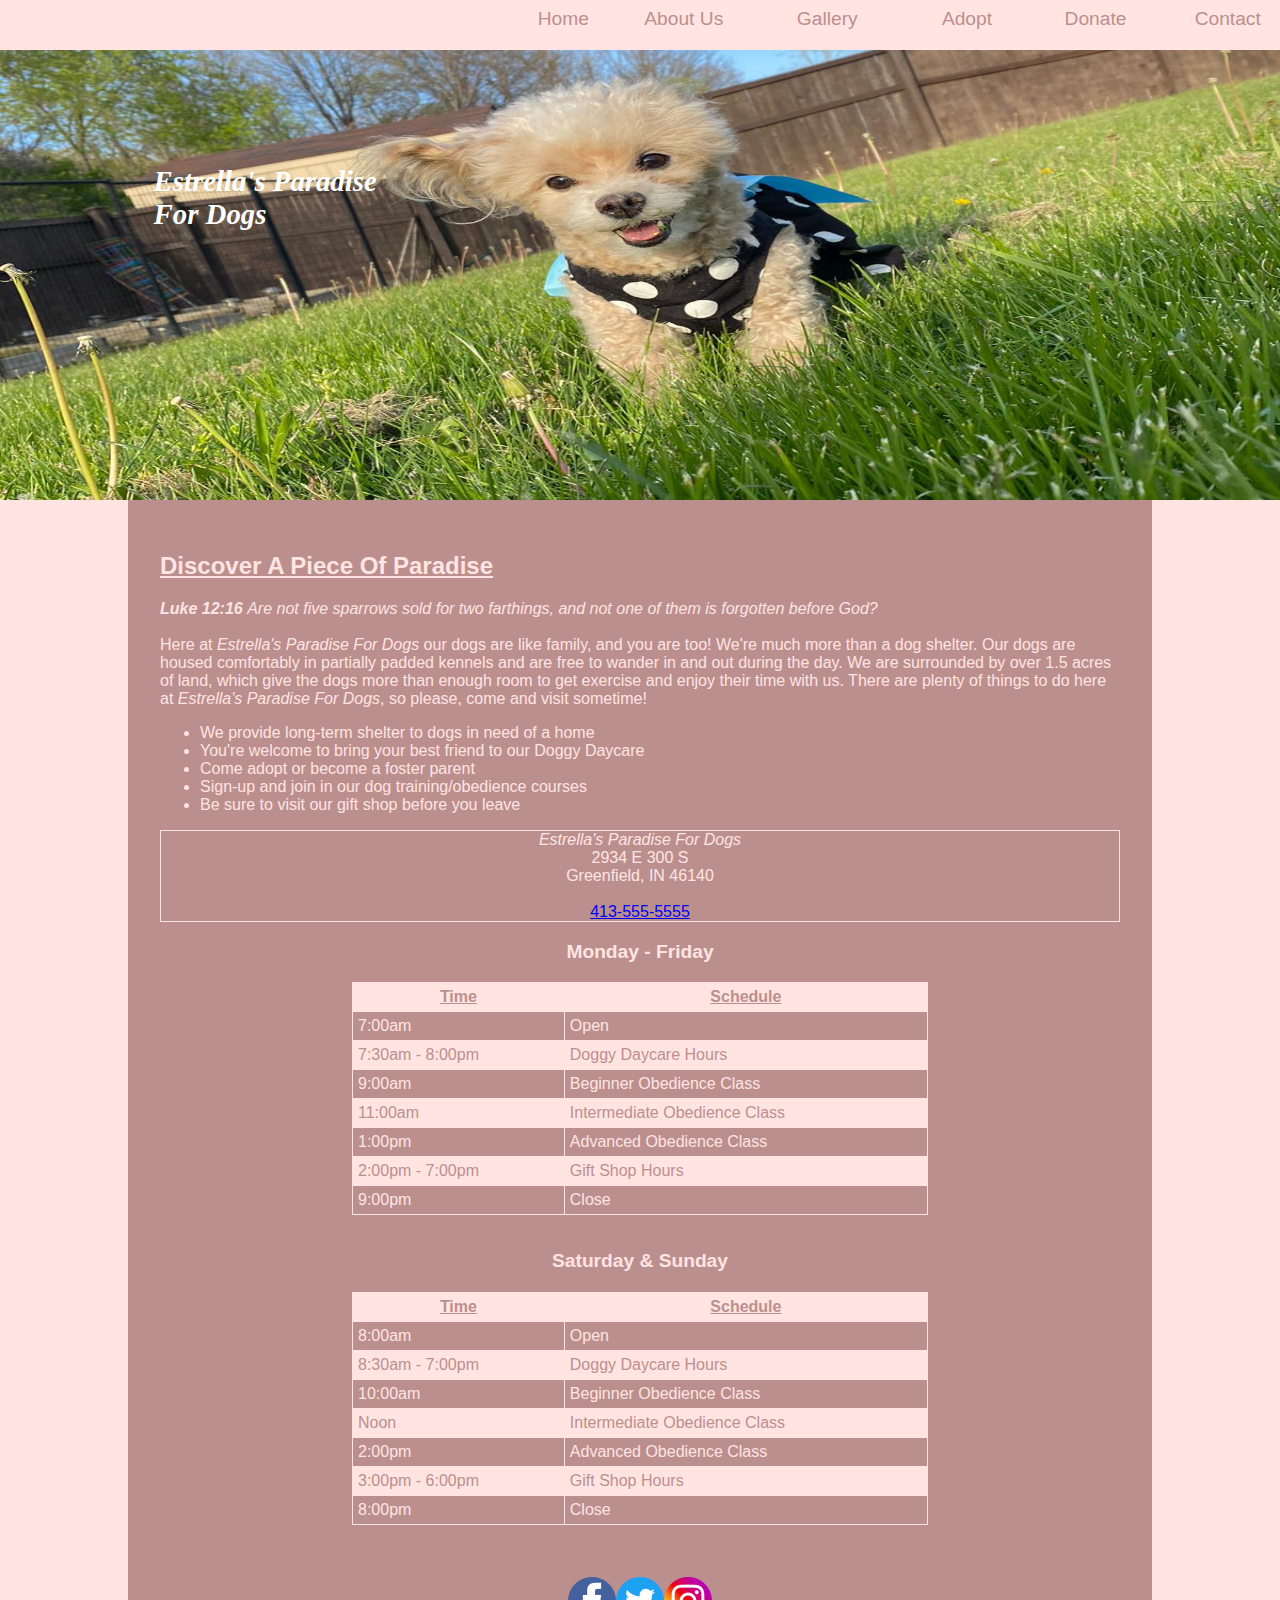
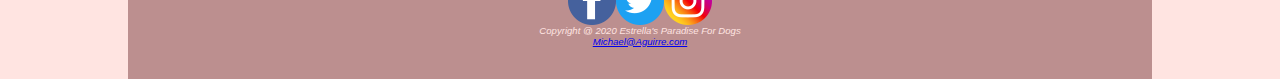
<file: index.html>
<!DOCTYPE html>
<html lang="en">
<head>
    <meta charset="UTF-8">
    <meta http-equiv="X-UA-Compatible" content="IE=edge">
    <meta name="viewport" content="width=device-width, initial-scale=1.0">
    <title>Estrella's Paradise For Dogs</title>
    <link rel="stylesheet" type="text/css" href="dogs.css">
    <meta name="description" content="Estrella's Paradise For Dogs, a temporary stay for dogs looking 
    for a loving family. Ranked #1 dog shelter in the Midwest.">
</head>
<body>
    <header class="home">
        <a href="index.html"><h1>Estrella's Paradise <br> For Dogs</h1></a>
    </header>
    
    <nav>
        <ul>
            <li><a href="index.html">Home</a></li>
            <li><a href="about.html">About Us</a></li>
            <li><a href="gallery.html">Gallery</a></li>
            <li><a href="adopt.html">Adopt</a></li>
            <li><a href="donate.html">Donate</a></li>
            <li><a href="contact.html">Contact</a></li>
        </ul>        
    </nav>
    <div id="wrapper">
    <main>        
        <h2>Discover A Piece Of Paradise</h2>
        <p><strong><i>Luke 12:16</i></strong> <i>Are not five sparrows sold for two farthings, and not one of them is forgotten 
            before God?</i> <br><br> Here at <span class="studio">Estrella's Paradise For Dogs</span> our dogs 
            are like family, and you are too! We're much more than a dog shelter. Our dogs are housed 
            comfortably in partially padded kennels and are free to wander in and out during the day. We are 
            surrounded by over 1.5 acres of land, which give the dogs more than enough room to get exercise 
            and enjoy their time with us. There are plenty of things to do here at 
            <span class="studio">Estrella's Paradise For Dogs</span>, so please, come and visit sometime! </p>
        <ul>
            <li>We provide long-term shelter to dogs in need of a home</li>
            <li>You're welcome to bring your best friend to our Doggy Daycare</li>
            <li>Come adopt or become a foster parent</li>
            <li>Sign-up and join in our dog training/obedience courses</li>
            <li>Be sure to visit our gift shop before you leave</li>
        </ul>
        <div class="clear">
            <span class="studio">Estrella's Paradise For Dogs</span> <br>
            2934 E 300 S <br>
            Greenfield, IN 46140 <br><br>
            <a id="mobile" href="tel:413-555-5555">413-555-5555</a>
            <span id="desktop">413-555-5555</span>
        </div>
        <table><caption>Monday - Friday</caption>
            <tr>
                <th>Time</th><th>Schedule</th>
            </tr>
            <tr>
                <td>7:00am</td><td>Open</td>
            <tr>
                <td>7:30am - 8:00pm</td><td>Doggy Daycare Hours</td>
            </tr>
            <tr>
                <td>9:00am</td><td>Beginner Obedience Class</td>
            </tr>
            <tr>
                <td>11:00am</td><td>Intermediate Obedience Class</td>
            </tr>
            <tr>
                <td>1:00pm</td><td>Advanced Obedience Class</td>
            </tr>
            <tr>
                <td>2:00pm - 7:00pm</td><td>Gift Shop Hours</td>
            </tr>
            <tr>
                <td>9:00pm</td><td>Close</td>
            </tr>
        </table>
        <table><caption>Saturday & Sunday</caption>
            <tr>
                <th>Time</th><th>Schedule</th>
            </tr>
            <tr>
                <td>8:00am</td><td>Open</td>
            <tr>
                <td>8:30am - 7:00pm</td><td>Doggy Daycare Hours</td>
            </tr>
            <tr>
                <td>10:00am</td><td>Beginner Obedience Class</td>
            </tr>
            <tr>
                <td>Noon</td><td>Intermediate Obedience Class</td>
            </tr>
            <tr>
                <td>2:00pm</td><td>Advanced Obedience Class</td>
            </tr>
            <tr>
                <td>3:00pm - 6:00pm</td><td>Gift Shop Hours</td>
            </tr>
            <tr>
                <td>8:00pm</td><td>Close</td>
            </tr>
        </table>
        <br><br>
    </main> 

    <footer>
        <div class="icons">
            <a href="http://Facebook.com"><img class="icons" src="iconImages/icon_FB.png" alt="Facebook"></a>
            <a href="http://Twitter.com"><img class="icons" src="iconImages/icon_twitter.png" alt="Twitter"></a> 
            <a href="http://Instagram.com"><img class="icons" src="iconImages/icon_IG.png" alt="Instagram"></a>
        </div>
        Copyright @ 2020 Estrella's Paradise For Dogs <br>
        <a href="mailto:Michael@Aguirre.com">Michael@Aguirre.com</a>
    </footer>
    </div>
</body>
</html>
</file>
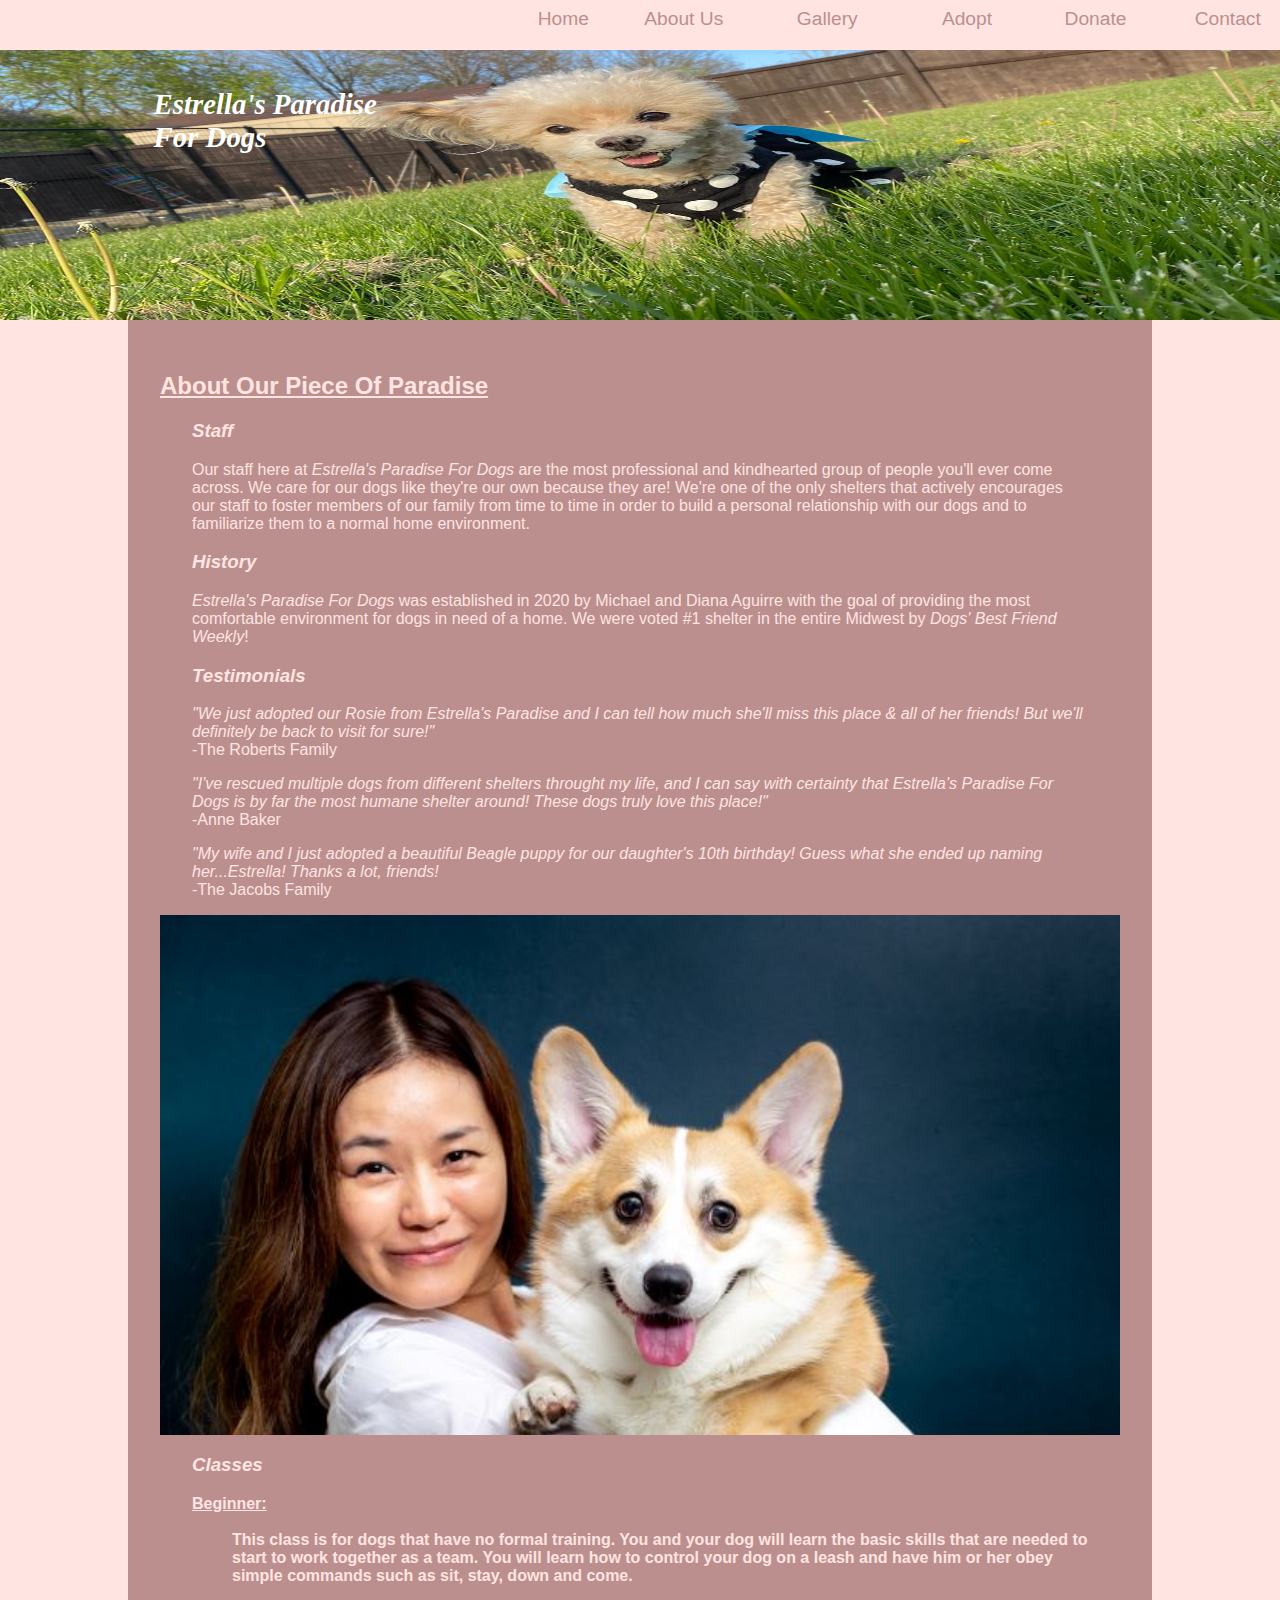
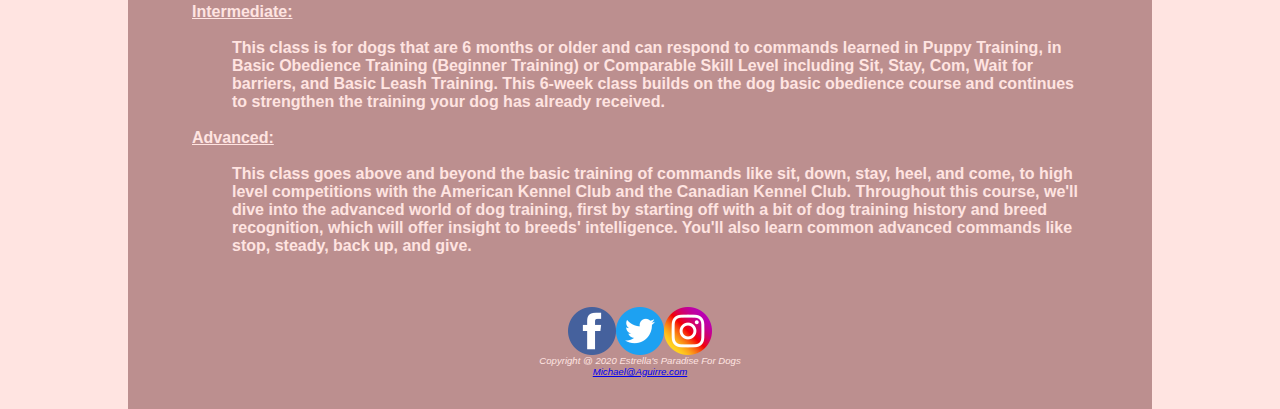
<file: about.html>
<!DOCTYPE html>
<html lang="en">
<head>
    <meta charset="UTF-8">
    <meta http-equiv="X-UA-Compatible" content="IE=edge">
    <meta name="viewport" content="width=device-width, initial-scale=1.0">
    <title>Estrella's Paradise For Dogs :: About Us</title>
    <link rel="stylesheet" type="text/css" href="dogs.css">
    <meta name="description" content="Estrella's Paradise For Dogs, a temporary stay for dogs looking 
    for a loving family. Ranked #1 dog shelter in the Midwest.">
</head>
<body>
    <header class="content">
        <a href="index.html"><h1>Estrella's Paradise <br> For Dogs</h1></a>
    </header>
    
    <nav>
        <ul>
            <li><a href="index.html">Home</a></li>
            <li><a href="about.html">About Us</a></li>
            <li><a href="gallery.html">Gallery</a></li>
            <li><a href="adopt.html">Adopt</a></li>
            <li><a href="donate.html">Donate</a></li>
            <li><a href="contact.html">Contact</a></li>
        </ul>   
    </nav>
    <div id="wrapper">
    <main>
        <h2>About Our Piece Of Paradise</h2>
        <div class="flow">
            <section>
            <h3><i>Staff</i></h3>
            <p>
                Our staff here at <span class="studio">Estrella's Paradise For Dogs</span> are the most professional and kindhearted
                group of people you'll ever come across. We care for our dogs like they're our own because they are! We're one of the 
                only shelters that actively encourages our staff to foster members of our family from time to time in order to build a personal 
                relationship with our dogs and to familiarize them to a normal home environment. 
            </p>
            </section>
            <section>
            <h3><i>History</i></h3>
            <p>
                <span class="studio">Estrella's Paradise For Dogs</span> was established in 2020 by Michael and Diana Aguirre with the goal
                of providing the most comfortable environment for dogs in need of a home. We were voted #1 shelter in the entire
                Midwest by <i>Dogs' Best Friend Weekly</i>!
            </p>
            </section>
            <section>
            <h3><i>Testimonials</i></h3>
            <p>
                <i>"We just adopted our Rosie from <span class="studio">Estrella's Paradise</span> and 
                I can tell how much she'll miss this place & all of her friends! But we'll definitely be back to visit for sure!"</i> <br>-The Roberts Family        
            </p>
            <p>
                <i>"I've rescued multiple dogs from different shelters throught my life, and I can say with certainty that 
                <span class="studio">Estrella's Paradise For Dogs</span> is by far the most humane shelter around! These
                dogs truly love this place!"</i> <br>-Anne Baker
            </p>
            <p>
                <i>"My wife and I just adopted a beautiful Beagle puppy for our daughter's 10th birthday! Guess what she
                    ended up naming her...Estrella! Thanks a lot, friends!</i> <br>-The Jacobs Family
            </p>
            </section>
            <div id="staffhero"></div>
            <section>
            <h3><i>Classes</i></h3>
            <dl>
                <dt><u>Beginner:</u></dt><br>
                <dd>
                    This class is for dogs that have no formal training. You and your dog will learn the basic skills that 
                    are needed to start to work together as a team. You will learn how to control your dog on a leash and 
                    have him or her obey simple commands such as sit, stay, down and come.
                </dd><br>
                <dt><u>Intermediate:</u></dt><br>
                <dd>
                    This class is for dogs that are 6 months or older and can respond to commands learned in Puppy Training, in Basic 
                    Obedience Training (Beginner Training) or Comparable Skill Level including Sit, Stay, Com, Wait for barriers, 
                    and Basic Leash Training. This 6-week class builds on the dog basic obedience course and continues to strengthen 
                    the training your dog has already received.
                </dd><br>
                <dt><u>Advanced:</u></dt><br>
                <dd>
                    This class goes above and beyond the basic training of commands like sit, down, stay, heel, and come, 
                    to high level competitions with the American Kennel Club and the Canadian Kennel Club. Throughout this course, 
                    we'll dive into the advanced world of dog training, first by starting off with a bit of dog training history 
                    and breed recognition, which will offer insight to breeds' intelligence. You'll also learn common advanced commands 
                    like stop, steady, back up, and give.
                </dd>
            </dl>
            </section>
        </div>
        <br><br>
    </main> 

    <footer>
        <div class="icons">
            <a href="http://Facebook.com"><img class="icons" src="iconImages/icon_FB.png" alt="Facebook"></a>
            <a href="http://Twitter.com"><img class="icons" src="iconImages/icon_twitter.png" alt="Twitter"></a> 
            <a href="http://Instagram.com"><img class="icons" src="iconImages/icon_IG.png" alt="Instagram"></a>
        </div>
        Copyright @ 2020 Estrella's Paradise For Dogs <br>
        <a href="mailto:Michael@Aguirre.com">Michael@Aguirre.com</a>
    </footer>
    </div>
</body>
</html>
</file>
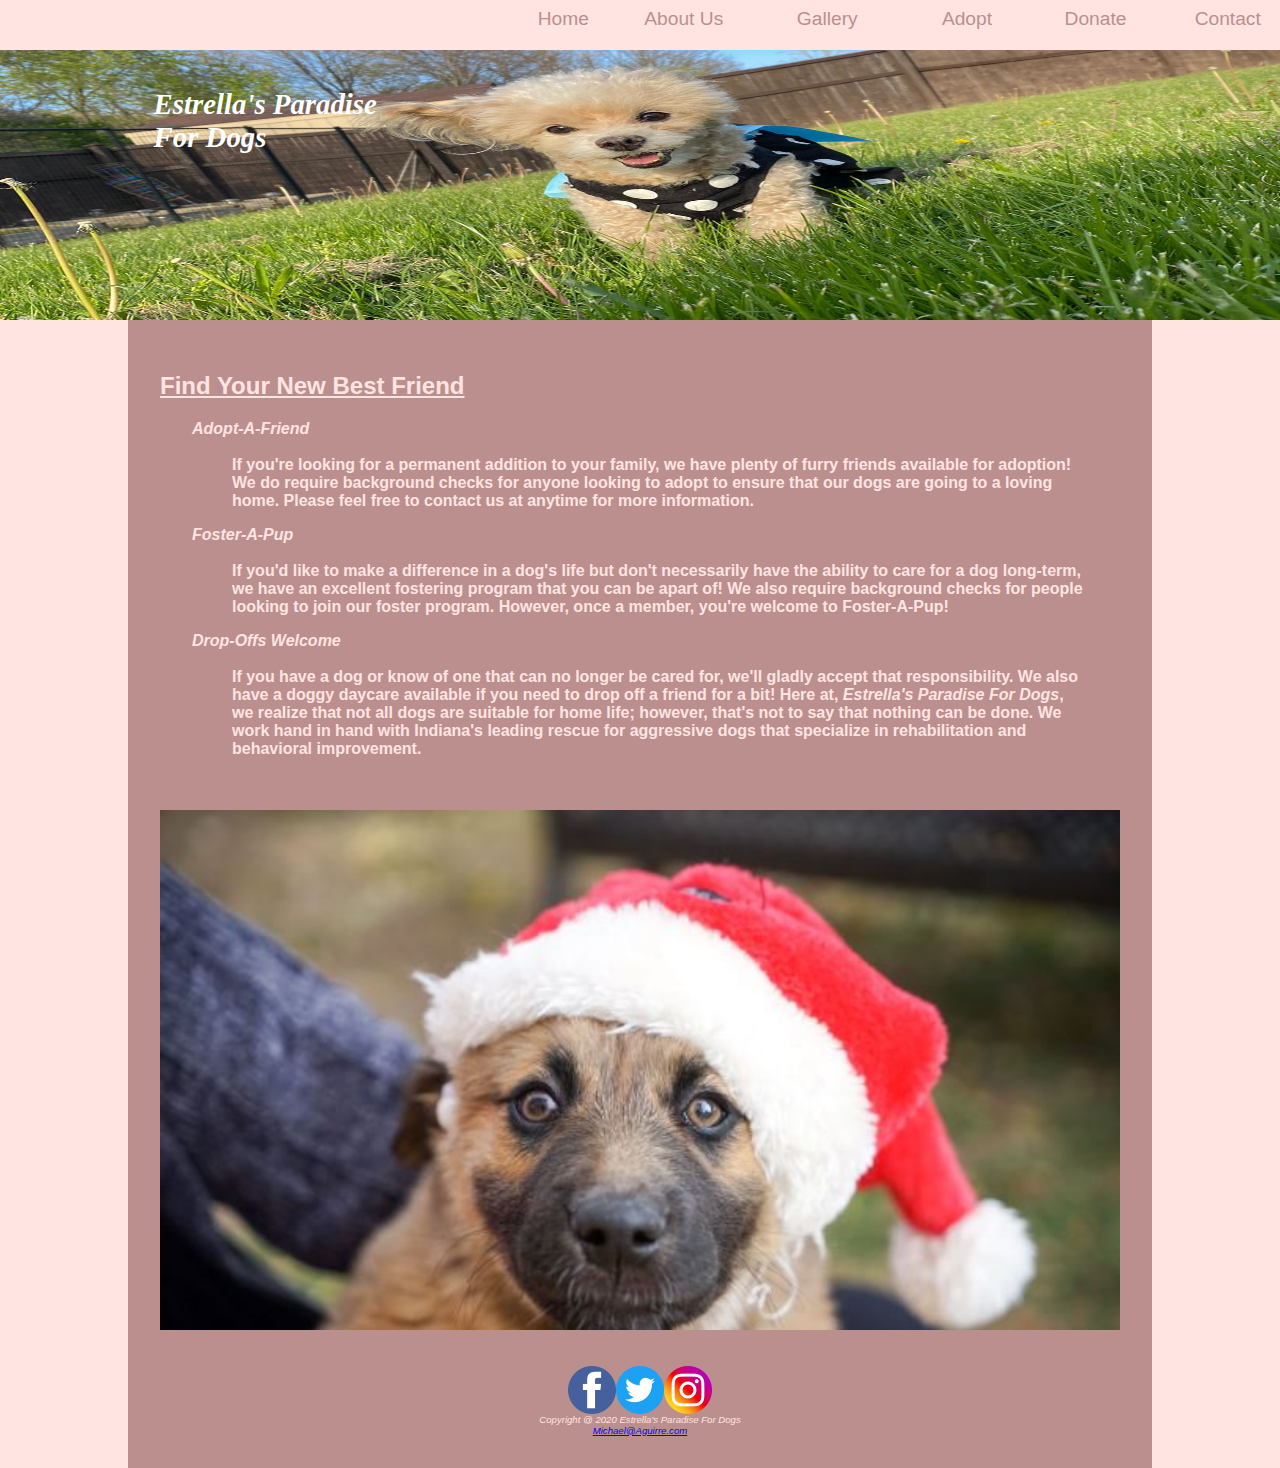
<file: adopt.html>
<!DOCTYPE html>
<html lang="en">
<head>
    <meta charset="UTF-8">
    <meta http-equiv="X-UA-Compatible" content="IE=edge">
    <meta name="viewport" content="width=device-width, initial-scale=1.0">
    <title>Estrella's Paradise For Dogs :: Adopt</title>
    <link rel="stylesheet" type="text/css" href="dogs.css">
    <meta name="description" content="Estrella's Paradise For Dogs, a temporary stay for dogs looking 
    for a loving family. Ranked #1 dog shelter in the Midwest.">
</head>
<body>
    <header class="content">
        <a href="index.html"><h1>Estrella's Paradise <br> For Dogs</h1></a>
    </header>
    
    <nav>
        <ul>
            <li><a href="index.html">Home</a></li>
            <li><a href="about.html">About Us</a></li>
            <li><a href="gallery.html">Gallery</a></li>
            <li><a href="adopt.html">Adopt</a></li>
            <li><a href="donate.html">Donate</a></li>
            <li><a href="contact.html">Contact</a></li>
        </ul>   
    </nav>
    <div id="wrapper">
    <main>
        <h2>Find Your New Best Friend</h2>
        <div class="flow">
        <section>
            <dl>
                <dt><i>Adopt-A-Friend</i></dt><br>
                <dd>
                    If you're looking for a permanent addition to your family, we have plenty of furry friends available 
                    for adoption! We do require background checks for anyone looking to adopt to ensure that our dogs are going 
                    to a loving home. Please feel free to contact us at anytime for more information. 
                </dd>
            </dl>
        </section>
        <section>
            <dl>
                <dt><i>Foster-A-Pup</i></dt><br>
                <dd>
                    If you'd like to make a difference in a dog's life but don't necessarily have the ability to care for 
                    a dog long-term, we have an excellent fostering program that you can be apart of! We also require background 
                    checks for people looking to join our foster program. However, once a member, you're welcome to Foster-A-Pup!
                </dd>
            </dl>
        </section>
        <section>
            <dl>
                <dt><i>Drop-Offs Welcome</i></dt><br>
                <dd>
                    If you have a dog or know of one that can no longer be cared for, we'll gladly accept that responsibility. We also have a doggy daycare available 
                    if you need to drop off a friend for a bit! Here at, <span class="studio">Estrella's Paradise For Dogs</span>, 
                    we realize that not all dogs are suitable for home life; however, that's not to say that nothing can be done. We work hand in hand with Indiana's 
                    leading rescue for aggressive dogs that specialize in rehabilitation and behavioral improvement.  
                </dd>
            </dl>
        </section> <br><br>
        </div>
        <div id="adopthero"></div>
        <br><br>
    </main> 

    <footer>
        <div class="icons">
            <a href="http://Facebook.com"><img class="icons" src="iconImages/icon_FB.png" alt="Facebook"></a>
            <a href="http://Twitter.com"><img class="icons" src="iconImages/icon_twitter.png" alt="Twitter"></a> 
            <a href="http://Instagram.com"><img class="icons" src="iconImages/icon_IG.png" alt="Instagram"></a>
        </div>
        Copyright @ 2020 Estrella's Paradise For Dogs <br>
        <a href="mailto:Michael@Aguirre.com">Michael@Aguirre.com</a>
    </footer>
    </div>
</body>
</html>
</file>
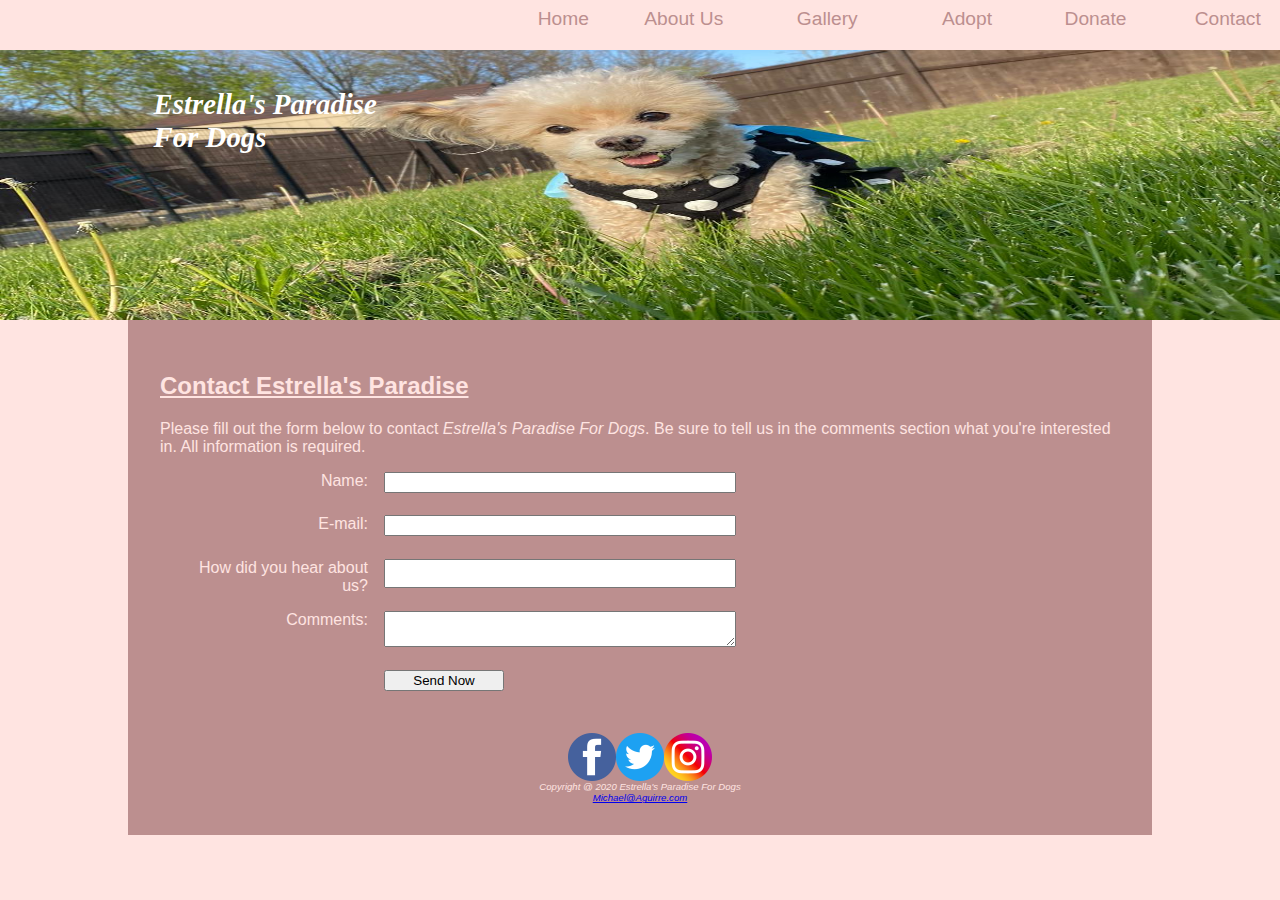
<file: contact.html>
<!DOCTYPE html>
<html lang="en">
<head>
    <meta charset="UTF-8">
    <meta http-equiv="X-UA-Compatible" content="IE=edge">
    <meta name="viewport" content="width=device-width, initial-scale=1.0">
    <title>Estrella's Paradise For Dogs :: Contact</title>
    <link rel="stylesheet" type="text/css" href="dogs.css">
    <meta name="description" content="Estrella's Paradise For Dogs, a temporary stay for dogs looking 
    for a loving family. Ranked #1 dog shelter in the Midwest.">
</head>
<body>
    <header class="content">
        <a href="index.html"><h1>Estrella's Paradise <br> For Dogs</h1></a>
    </header>
    
    <nav>
        <ul>
            <li><a href="index.html">Home</a></li>
            <li><a href="about.html">About Us</a></li>
            <li><a href="gallery.html">Gallery</a></li>
            <li><a href="adopt.html">Adopt</a></li>
            <li><a href="donate.html">Donate</a></li>
            <li><a href="contact.html">Contact</a></li>
        </ul>   
    </nav>
    <div id="wrapper">
    <main>
        <h2>Contact Estrella's Paradise</h2>
        <p>
            Please fill out the form below to contact <span class="studio">Estrella's Paradise For Dogs</span>. 
            Be sure to tell us in the comments section what you're interested in. All information is required.
        </p>

        <form name="information" method="post" id="information" 
        action="https://webdevbasics.net/scripts/pacific.php">

            <label for="myName:">Name:</label> 
            <input type="text" name="Name" id="myName" required>

            <label for="myEmail:">E-mail:</label>
            <input type="email" name="Email" id="myEmail" required>

            <label for="myRefer">How did you hear about us?</label> 
            <input type="text" name="Referred By" id="myRefer" list="referral" required> 
            <datalist id="referral">
                <option value="Google"></option>
                <option value="Bing"></option>
                <option value="Facebook"></option>
                <option value="Friend/Family"></option>
                <option value="Radio Ad"></option>
                <option value="Other"></option>
            </datalist>
            
            <label for="myComments">Comments:</label>
            <textarea name="Comments" id="myComments" rows="2" cols="20" 
            required></textarea> 

            <input type="submit" id="mySubmit" value="Send Now">
            
        </form>
        <br><br>   
    </main> 

    <footer>
        <div class="icons">
            <a href="http://Facebook.com"><img class="icons" src="iconImages/icon_FB.png" alt="Facebook"></a>
            <a href="http://Twitter.com"><img class="icons" src="iconImages/icon_twitter.png" alt="Twitter"></a> 
            <a href="http://Instagram.com"><img class="icons" src="iconImages/icon_IG.png" alt="Instagram"></a>
        </div>
        Copyright @ 2020 Estrella's Paradise For Dogs <br>
        <a href="mailto:Michael@Aguirre.com">Michael@Aguirre.com</a>
    </footer>
    </div>
</body>
</html>
</file>
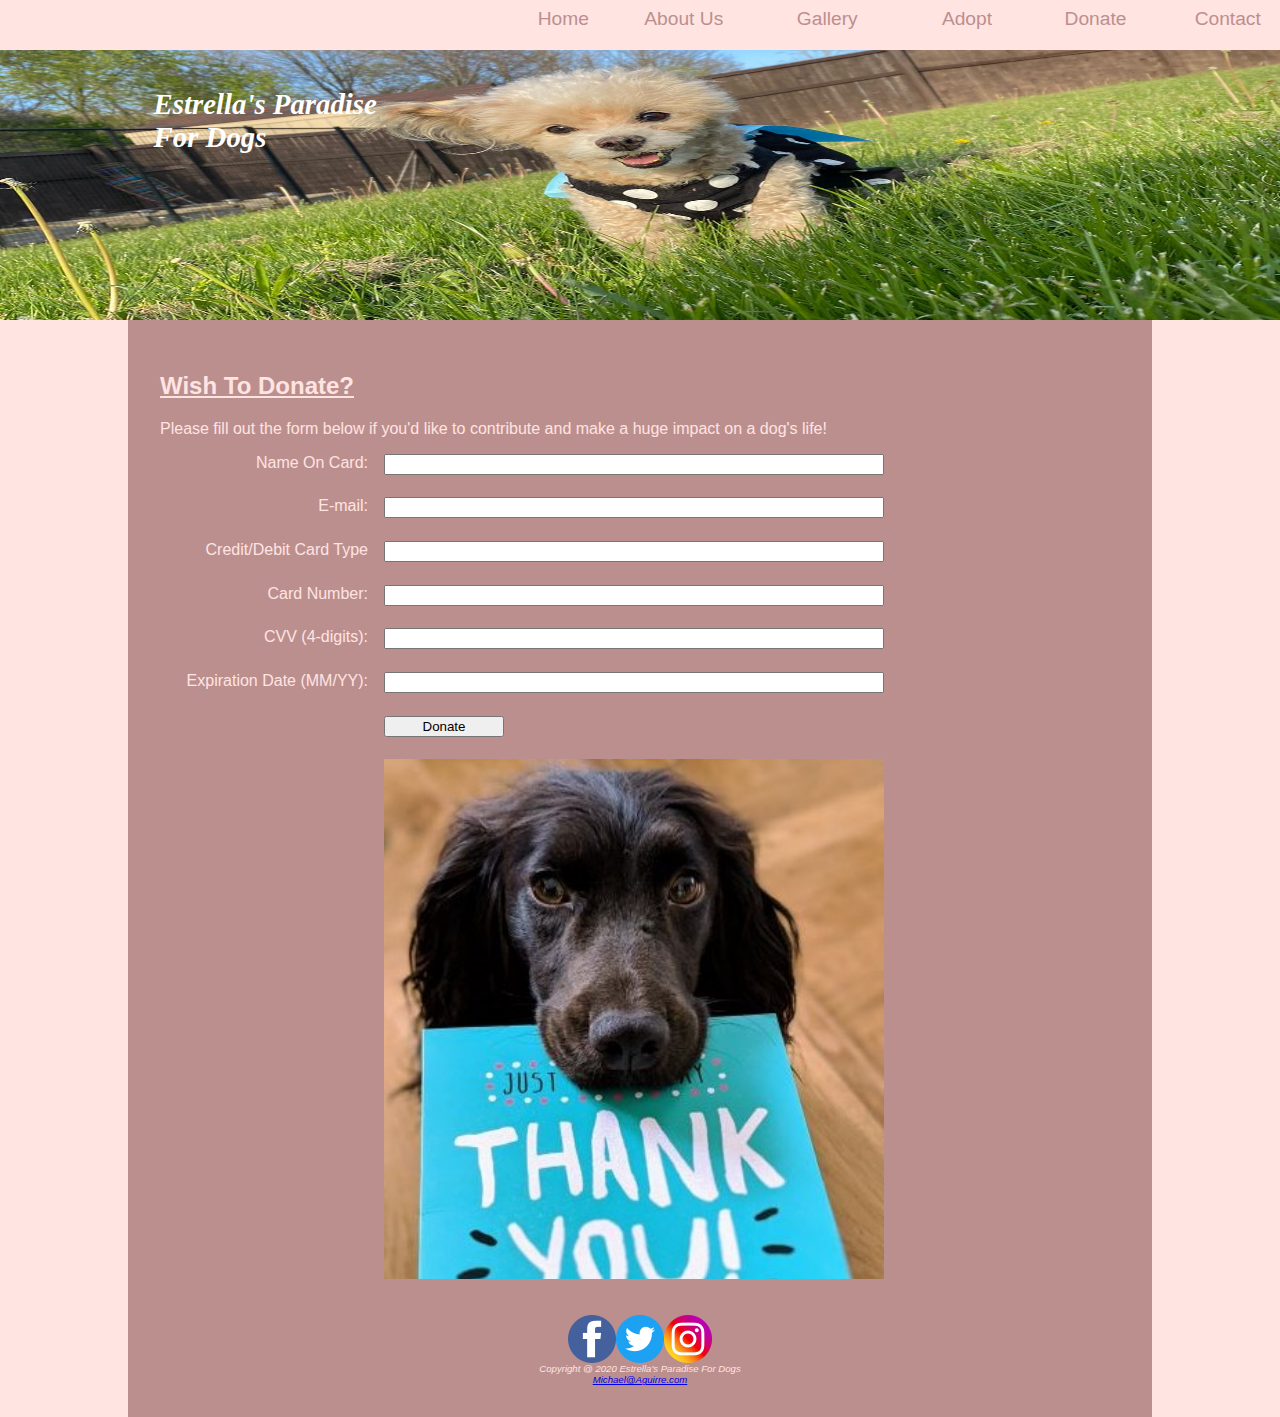
<file: donate.html>
<!DOCTYPE html>
<html lang="en">
<head>
    <meta charset="UTF-8">
    <meta http-equiv="X-UA-Compatible" content="IE=edge">
    <meta name="viewport" content="width=device-width, initial-scale=1.0">
    <title>Estrella's Paradise For Dogs :: Donate</title>
    <link rel="stylesheet" type="text/css" href="dogs.css">
    <meta name="description" content="Estrella's Paradise For Dogs, a temporary stay for dogs looking 
    for a loving family. Ranked #1 dog shelter in the Midwest.">
</head>
<body>
    <header class="content">
        <a href="index.html"><h1>Estrella's Paradise <br> For Dogs</h1></a>
    </header>
    
    <nav>
        <ul>
            <li><a href="index.html">Home</a></li>
            <li><a href="about.html">About Us</a></li>
            <li><a href="gallery.html">Gallery</a></li>
            <li><a href="adopt.html">Adopt</a></li>
            <li><a href="donate.html">Donate</a></li>
            <li><a href="contact.html">Contact</a></li>
        </ul>  
    </nav>
    <div id="wrapper">
    <main>
        <h2>Wish To Donate?</h2>
        <p>Please fill out the form below if you'd like to contribute and make a huge impact on a dog's life!</p>
        <form name="information" method="post" id="information" 
        action="https://webdevbasics.net/scripts/pacific.php">

            <label for="myName:">Name On Card:</label> 
            <input type="text" name="Name" id="myName" required>

            <label for="myEmail:">E-mail:</label>
            <input type="email" name="Email" id="myEmail" required>

            <label for="myCard">Credit/Debit Card Type</label> 
            <input type="text" name="Credit Card" id="myCard" list="card_type" required> 
            <datalist id="card_type">
                <option value="Visa"></option>
                <option value="Discover"></option>
                <option value="Mastercard"></option>
                <option value="American Express"></option>
                <option value="Other"></option>
            </datalist>
            
            <label for="cardNumber">Card Number:</label>
            <input type="text" name="Card Number" id="myCardNumber" required>

            <label for="cvvNumber">CVV (4-digits):</label>
            <input type="text" name="CVV" id="myCvvNumber" required>

            <label for="expDate">Expiration Date (MM/YY):</label>
            <input type="text" name="Expiration Date" id="myExpDate" required>

            <input type="submit" id="mySubmit" value="Donate">
            <br>
            <div id="donatehero"></div>
            
        </form>
          
    <br><br>
    </main> 

    <footer>
        <div class="icons">
            <a href="http://Facebook.com"><img class="icons" src="iconImages/icon_FB.png" alt="Facebook"></a>
            <a href="http://Twitter.com"><img class="icons" src="iconImages/icon_twitter.png" alt="Twitter"></a> 
            <a href="http://Instagram.com"><img class="icons" src="iconImages/icon_IG.png" alt="Instagram"></a>
        </div>
        Copyright @ 2020 Estrella's Paradise For Dogs <br>
        <a href="mailto:Michael@Aguirre.com">Michael@Aguirre.com</a>
    </footer>
    </div>
</body>
</html>
</file>
<file: dogs.css>
* {
    box-sizing: border-box;
}
body {
    background-color: mistyrose; color: mistyrose; 
    font-family: Verdana, Arial, sans-serif; margin: 0;
}
#wrapper {
    background-color: rosybrown; padding: 2em;
}
#adopthero {
    background-image: url("hero_images/duffy-brook-6qxIWz3brAk-unsplash.jpg"); background-repeat: no-repeat; 
    height: 520px; background-size: cover; display: none;
}
#staffhero {
    background-image: url("hero_images/glenn-han-yjXXlapVYrQ-unsplash.jpg"); background-repeat: no-repeat;
    height: 520px; background-size: cover; display: none;
}
#donatehero {
    background-image: url("hero_images/aahowie-r-CjI_2QX7hvU-unsplash.jpg"); background-repeat: no-repeat;
    height: 520px; width: 500px; background-size: cover; display: none;
}
.clear {
    border: mistyrose; border-style:solid; border-width:thin; text-align: center; 
}
#gallery {
    line-height:0;
    -webkit-column-count:5; 
    -webkit-column-gap:5px;
    -moz-column-count:5;
    -moz-column-gap:5px;
    column-count:5;
    column-gap:5px;
 }
 #gallery img {
    width: 100% !important;
    height: auto !important;
    margin-bottom:5px; 
 }
.home {
    height: 20vh; padding-top: 2em; padding-left: 10%; text-align:left;
}
.content {
    height: 20vh; padding-top: 2em; padding-left: 10%;
}
header {
    background-color: mistyrose; background-image: url("logo/dog_header.jpg"); background-repeat: no-repeat;
    background-size: 100% 220%; background-position-x: center; background-position-y: center; margin-top: 50px; 
    min-height: 250px; 
}
header h1 {
    color:white; font-size: 150%; font-family: garamond; font-style: italic; 
}
#mySubmit {
    cursor: pointer;
}
.icons {
    display: flex;
    justify-content: center;
    align-items: center;
}
.icons a:hover {
    cursor: pointer;
    background-color: mistyrose;
}  
header a {
    text-decoration: none;
}
header a:link {
    color:white
}
header a:visited {
    color: white
}
header a:hover {
    color: white
}
h2 {
    text-decoration: underline;
}
nav {
    padding: 1em; width: 100%; padding-top: 0.5em; position: fixed; left: 0; 
    top: 0; text-align: right; background-color: mistyrose; margin: 0; 
    padding-right: 0; z-index: 9999; font-weight:500;
}
nav li {
    width: 40%; padding-top: 0; padding-bottom: 0; padding-left: 1em; 
    padding-right: 1em; display: inline;
}
nav a {
    text-decoration: none; display: block; 
}
nav a:link {
    color: rosybrown;
}
nav a:visited {
    color: rosybrown;
}
nav a:hover {
    color: snow; 
}
nav ul {
    list-style: none; display: flex; flex-flow: wrap; font-size: 1.2em; 
    margin: 0;
}
dl {
    font-weight: bold;
}
section {
    padding-left: 0.5em; padding-right: 0.5em;
}
.studio {
    font-style: italic;
}
footer {
    text-align: center; font-style: italic; font-size: .60em; 
}
#mobile {
    display: inline;
}
#desktop {
    display: none;
}
table {
    width: 60%; margin: auto; margin-bottom: 1em; border-style: solid; 
    border: 1px; border-color: mistyrose; border-collapse: collapse; 
}
caption {
    margin: 1em; font-weight: bold; font-size: 120%; 
}
td {
    padding: 5px; border: 1px; border-style: solid; border-color: mistyrose;
}
th { 
    padding: 5px; border: 1px; border-style: solid; border-color: mistyrose; text-decoration:underline;
}
tr:nth-of-type(odd) {
    background-color: mistyrose; color: rosybrown;
}
form {
    display: flex; flex-direction: column;
    padding-left: 1em; width: 80%;
}
input, textarea {
    margin-bottom: .5em;
}

@media screen and (min-width:600px) { 
    nav ul { 
        display: flex; flex-wrap: nowrap; justify-content: flex-end;
    }
    nav li {
        width: 7em;
    }
    section {
        padding-left: 2em; padding-right: 2em;
    }
    #gallery {
        -moz-column-count:    1;
        -webkit-column-count: 1;
        column-count:         1;
    }
    #staffhero {
        display: block; padding-bottom: 1em;
    }
    #adopthero {
        display: block; padding-bottom: 1em; 
    }
    #loungehero {
        display: block; padding-bottom: 1em;
    }
    #donatehero {
        display: block; padding-bottom: 1em;
    }
    #flow {
        display: flex; flex-direction: row;
    }
    #mobile {
        display: none; 
    }
    #desktop {
        display: inline; 
    }
    form {
        width: 60%; display: grid; gap: 1em; grid-template-columns: 12em 1fr; 
        columns: 2;
    }
    input[type="submit"] {
        grid-column: 2/2; width: 9em; 
    }
    label {
        text-align: right;
    }
}
@media screen and (min-width:1024px) {
    header {
        font-size: 120%
    }
    #gallery {
        -moz-column-count:    3;
        -webkit-column-count: 3;
        column-count:         3;
    }
    .home {
        height: 50vh; padding-top: 5em; padding-left: 8em;
    }
    .content {
        height: 30vh; padding-top: 1em; padding-left: 8em;
    }
    #wrapper {
        margin: auto; width: 80%;
    }
    #mobile {
        display: inline; 
    }
    #desktop {
        display: none; 
    }
}
</file>
